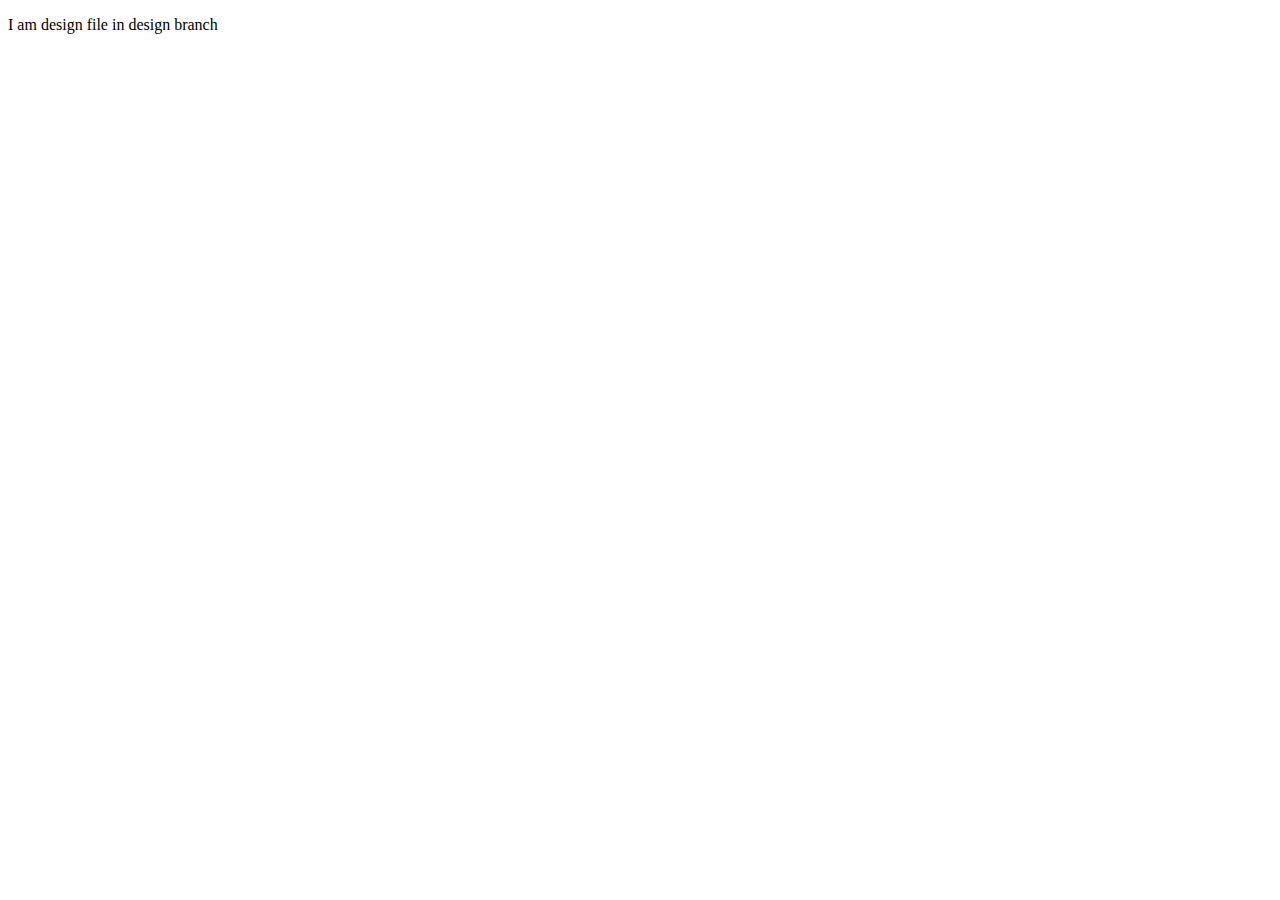
<file: design.html>
<!DOCTYPE html>
<html lang="en">
<head>
    <meta charset="UTF-8">
    <meta name="viewport" content="width=device-width, initial-scale=1.0">
    <title>Document</title>
</head>
<body>
    <p>I am design file in design branch</p>
</body>
</html>
</file>
